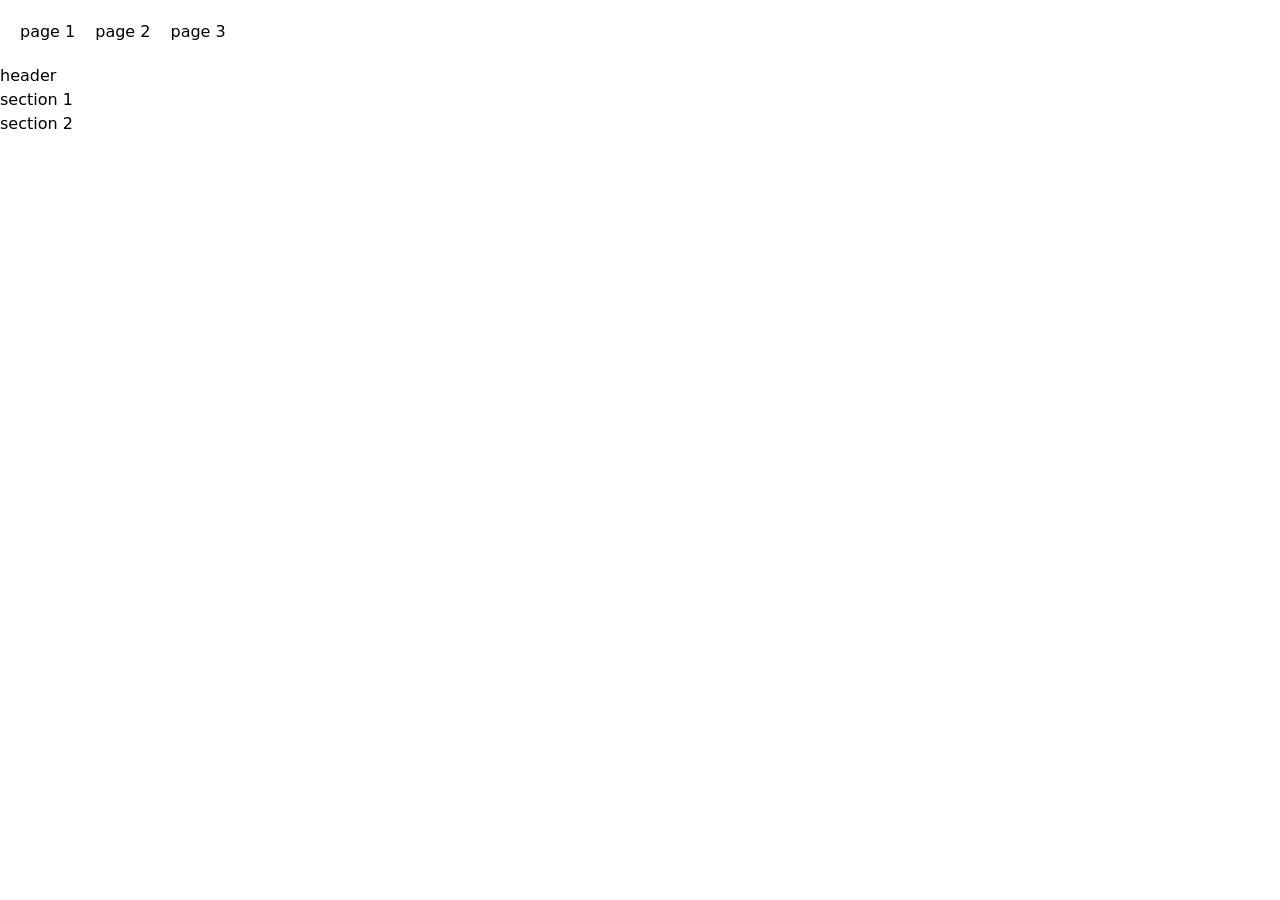
<file: index.html>
<!DOCTYPE html>
<html lang="en">
<head>
    <meta charset="UTF-8">
    <link rel="stylesheet" href="./src/output.css">
    <meta name="viewport" content="width=device-width, initial-scale=1.0">
    <title>Document</title>
</head>
<body>
        <nav class="flex gap-[20px] p-[20px]">
        <a href="#">page 1</a>
        <a href="./src/Page2.html">page 2</a>
        <a href="./src/Page3.html">page 3</a>
    </nav>
    <header>header</header>
    <section>section 1 </section>
    <section>section 2</section>
</body>
</html>
</file>
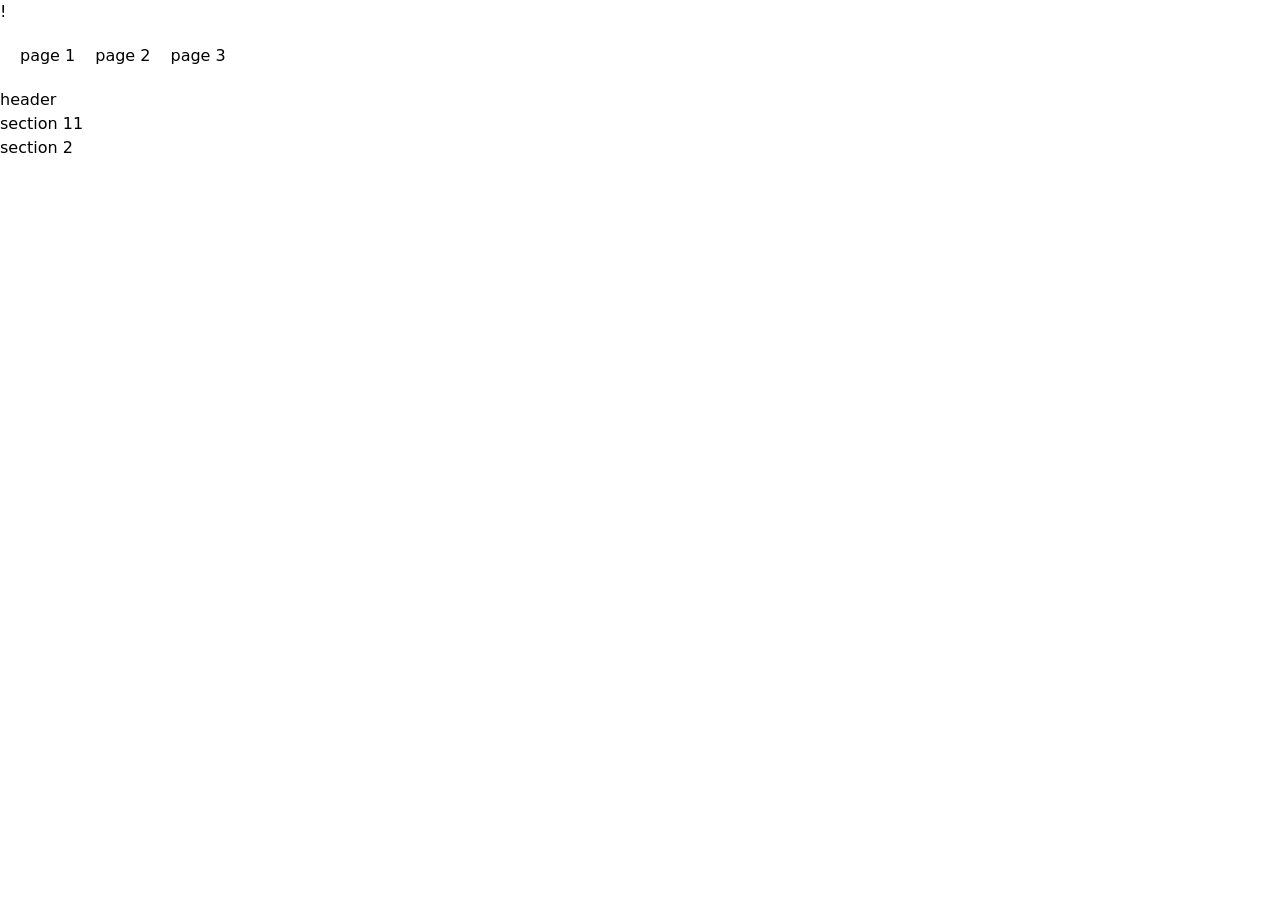
<file: src/Page2.html>
!<!DOCTYPE html>
<html lang="en">
<head>
    <meta charset="UTF-8">
    <link rel="stylesheet" href="./output.css">
    <meta name="viewport" content="width=device-width, initial-scale=1.0">
    <title>Document</title>
</head>
<body>
        <nav class="flex gap-[20px] p-[20px]">
        <a href="../index.html">page 1</a>
        <a href="#">page 2</a>
        <a href="./Page3.html">page 3</a>
    </nav>
    <header>header</header>
    <section>section 11</section>
    <section>section 2</section>
</body>
</html>
</file>
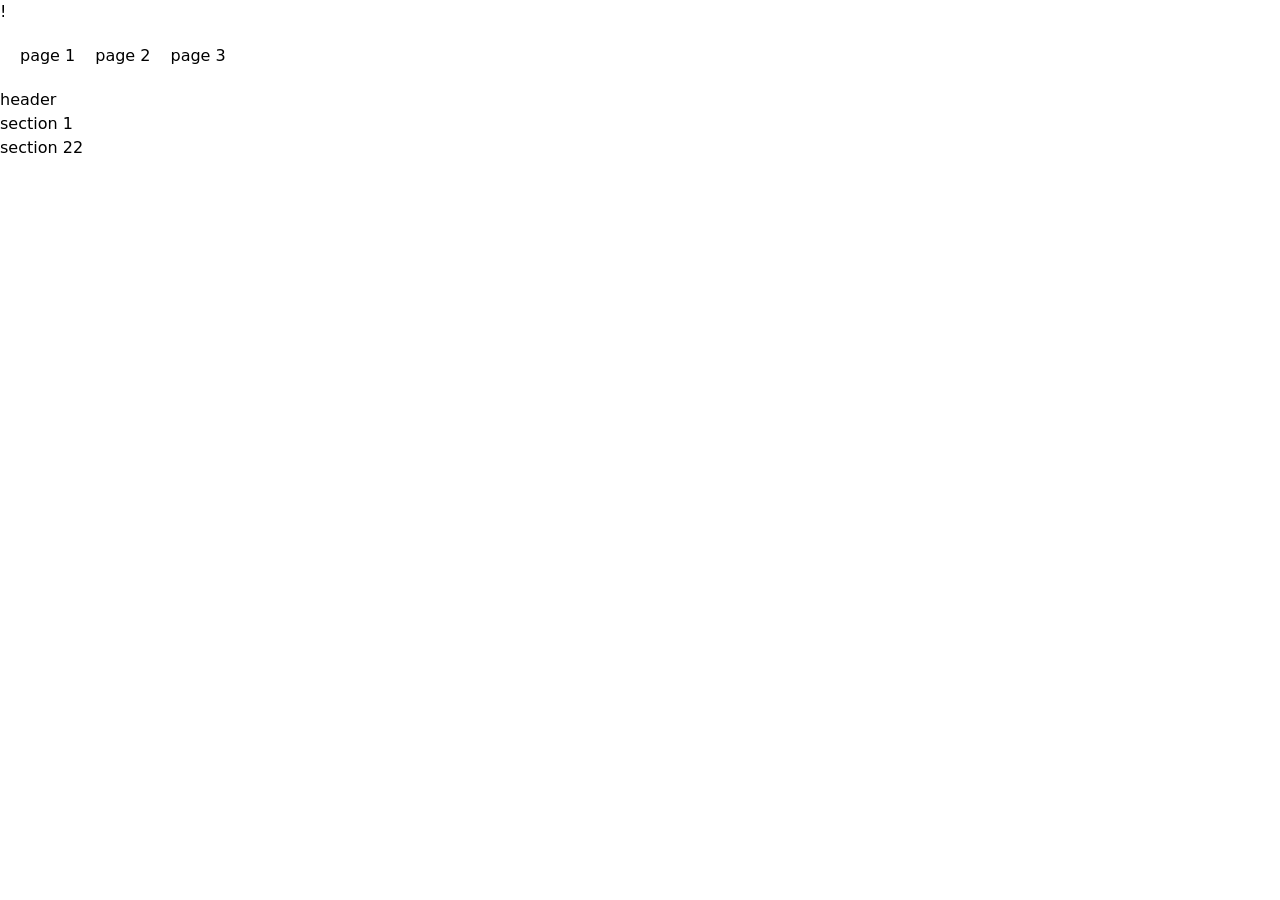
<file: src/Page3.html>
!<!DOCTYPE html>
<html lang="en">
<head>
    <meta charset="UTF-8">
    <link rel="stylesheet" href="./output.css">
    <meta name="viewport" content="width=device-width, initial-scale=1.0">
    <title>Document</title>
</head>
<body>
        <nav class="flex gap-[20px] p-[20px]">
        <a href="../index.html">page 1</a>
        <a href="./Page2.html">page 2</a>
        <a href="#">page 3</a>
    </nav>
    <header>header</header>
    <section>section 1 </section>
    <section>section 22</section>
</body>
</html>
</file>
<file: src/output.css>
/*! tailwindcss v4.2.4 | MIT License | https://tailwindcss.com */
@layer properties;
@layer theme, base, components, utilities;
@layer theme {
  :root, :host {
    --font-sans: ui-sans-serif, system-ui, sans-serif, "Apple Color Emoji",
      "Segoe UI Emoji", "Segoe UI Symbol", "Noto Color Emoji";
    --font-mono: ui-monospace, SFMono-Regular, Menlo, Monaco, Consolas, "Liberation Mono",
      "Courier New", monospace;
    --default-font-family: var(--font-sans);
    --default-mono-font-family: var(--font-mono);
  }
}
@layer base {
  *, ::after, ::before, ::backdrop, ::file-selector-button {
    box-sizing: border-box;
    margin: 0;
    padding: 0;
    border: 0 solid;
  }
  html, :host {
    line-height: 1.5;
    -webkit-text-size-adjust: 100%;
    tab-size: 4;
    font-family: var(--default-font-family, ui-sans-serif, system-ui, sans-serif, "Apple Color Emoji", "Segoe UI Emoji", "Segoe UI Symbol", "Noto Color Emoji");
    font-feature-settings: var(--default-font-feature-settings, normal);
    font-variation-settings: var(--default-font-variation-settings, normal);
    -webkit-tap-highlight-color: transparent;
  }
  hr {
    height: 0;
    color: inherit;
    border-top-width: 1px;
  }
  abbr:where([title]) {
    -webkit-text-decoration: underline dotted;
    text-decoration: underline dotted;
  }
  h1, h2, h3, h4, h5, h6 {
    font-size: inherit;
    font-weight: inherit;
  }
  a {
    color: inherit;
    -webkit-text-decoration: inherit;
    text-decoration: inherit;
  }
  b, strong {
    font-weight: bolder;
  }
  code, kbd, samp, pre {
    font-family: var(--default-mono-font-family, ui-monospace, SFMono-Regular, Menlo, Monaco, Consolas, "Liberation Mono", "Courier New", monospace);
    font-feature-settings: var(--default-mono-font-feature-settings, normal);
    font-variation-settings: var(--default-mono-font-variation-settings, normal);
    font-size: 1em;
  }
  small {
    font-size: 80%;
  }
  sub, sup {
    font-size: 75%;
    line-height: 0;
    position: relative;
    vertical-align: baseline;
  }
  sub {
    bottom: -0.25em;
  }
  sup {
    top: -0.5em;
  }
  table {
    text-indent: 0;
    border-color: inherit;
    border-collapse: collapse;
  }
  :-moz-focusring {
    outline: auto;
  }
  progress {
    vertical-align: baseline;
  }
  summary {
    display: list-item;
  }
  ol, ul, menu {
    list-style: none;
  }
  img, svg, video, canvas, audio, iframe, embed, object {
    display: block;
    vertical-align: middle;
  }
  img, video {
    max-width: 100%;
    height: auto;
  }
  button, input, select, optgroup, textarea, ::file-selector-button {
    font: inherit;
    font-feature-settings: inherit;
    font-variation-settings: inherit;
    letter-spacing: inherit;
    color: inherit;
    border-radius: 0;
    background-color: transparent;
    opacity: 1;
  }
  :where(select:is([multiple], [size])) optgroup {
    font-weight: bolder;
  }
  :where(select:is([multiple], [size])) optgroup option {
    padding-inline-start: 20px;
  }
  ::file-selector-button {
    margin-inline-end: 4px;
  }
  ::placeholder {
    opacity: 1;
  }
  @supports (not (-webkit-appearance: -apple-pay-button))  or (contain-intrinsic-size: 1px) {
    ::placeholder {
      color: currentcolor;
      @supports (color: color-mix(in lab, red, red)) {
        color: color-mix(in oklab, currentcolor 50%, transparent);
      }
    }
  }
  textarea {
    resize: vertical;
  }
  ::-webkit-search-decoration {
    -webkit-appearance: none;
  }
  ::-webkit-date-and-time-value {
    min-height: 1lh;
    text-align: inherit;
  }
  ::-webkit-datetime-edit {
    display: inline-flex;
  }
  ::-webkit-datetime-edit-fields-wrapper {
    padding: 0;
  }
  ::-webkit-datetime-edit, ::-webkit-datetime-edit-year-field, ::-webkit-datetime-edit-month-field, ::-webkit-datetime-edit-day-field, ::-webkit-datetime-edit-hour-field, ::-webkit-datetime-edit-minute-field, ::-webkit-datetime-edit-second-field, ::-webkit-datetime-edit-millisecond-field, ::-webkit-datetime-edit-meridiem-field {
    padding-block: 0;
  }
  ::-webkit-calendar-picker-indicator {
    line-height: 1;
  }
  :-moz-ui-invalid {
    box-shadow: none;
  }
  button, input:where([type="button"], [type="reset"], [type="submit"]), ::file-selector-button {
    appearance: button;
  }
  ::-webkit-inner-spin-button, ::-webkit-outer-spin-button {
    height: auto;
  }
  [hidden]:where(:not([hidden="until-found"])) {
    display: none !important;
  }
}
@layer utilities {
  .flex {
    display: flex;
  }
  .table {
    display: table;
  }
  .border-collapse {
    border-collapse: collapse;
  }
  .resize {
    resize: both;
  }
  .gap-\[20px\] {
    gap: 20px;
  }
  .border {
    border-style: var(--tw-border-style);
    border-width: 1px;
  }
  .p-\[20px\] {
    padding: 20px;
  }
  .text-center {
    text-align: center;
  }
  .underline {
    text-decoration-line: underline;
  }
  .outline {
    outline-style: var(--tw-outline-style);
    outline-width: 1px;
  }
}
@property --tw-border-style {
  syntax: "*";
  inherits: false;
  initial-value: solid;
}
@property --tw-outline-style {
  syntax: "*";
  inherits: false;
  initial-value: solid;
}
@layer properties {
  @supports ((-webkit-hyphens: none) and (not (margin-trim: inline))) or ((-moz-orient: inline) and (not (color:rgb(from red r g b)))) {
    *, ::before, ::after, ::backdrop {
      --tw-border-style: solid;
      --tw-outline-style: solid;
    }
  }
}
</file>
